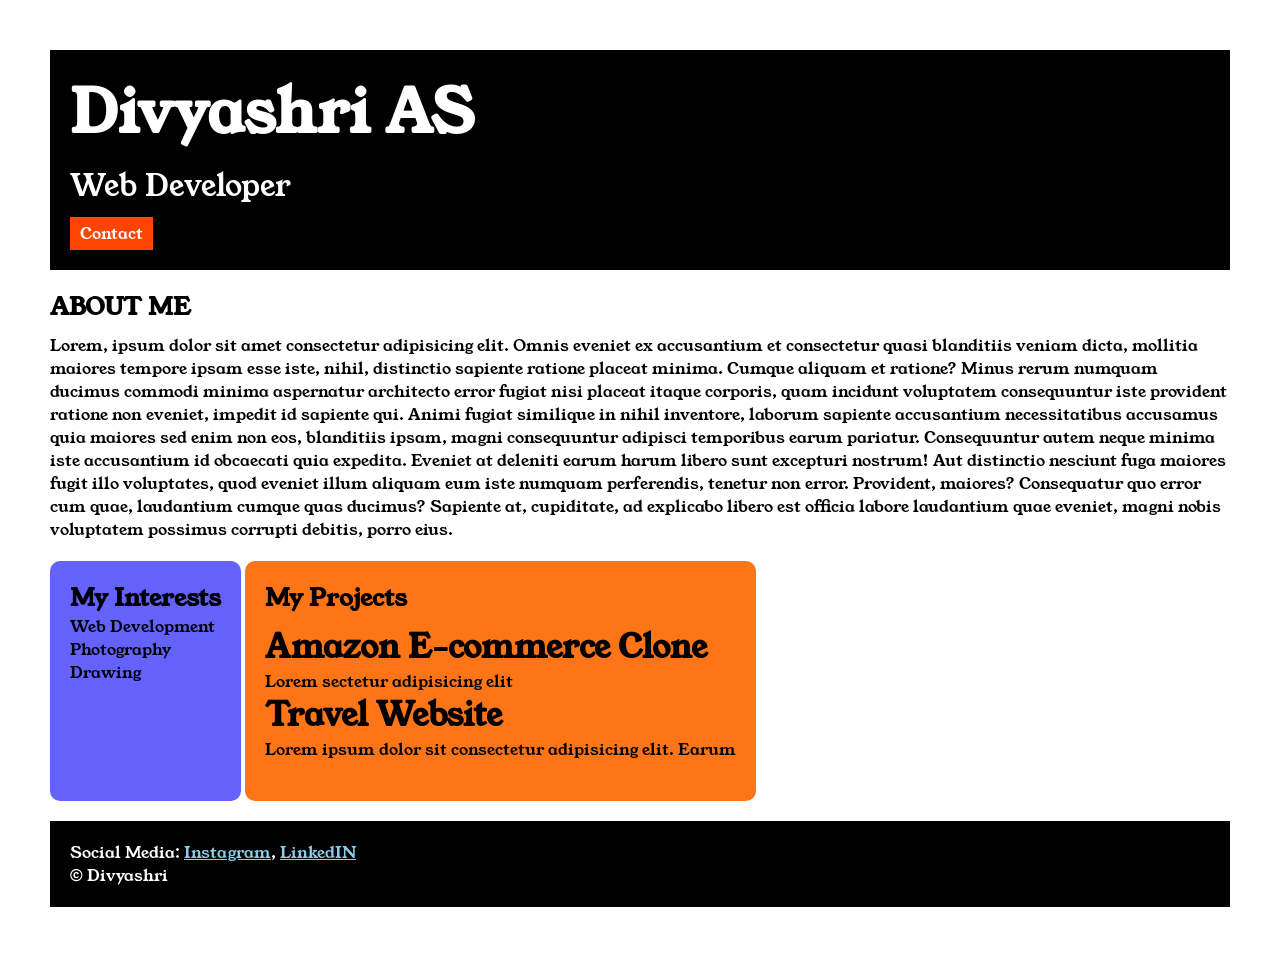
<file: index.html>
<!DOCTYPE html>
<html lang="en">

<head>
    <meta charset="UTF-8">
    <meta name="viewport" content="width=device-width, initial-scale=1.0">
    <title>Portfolio</title>
    <link rel="stylesheet" href="style.css">

    <link rel="preconnect" href="https://fonts.googleapis.com">
    <link rel="preconnect" href="https://fonts.gstatic.com" crossorigin>
    <link href="https://fonts.googleapis.com/css2?family=Young+Serif&display=swap" rel="stylesheet">
</head>

<body>
    <div class="container">
        <div class="section-one">
            <h1 class="section-one__name">Divyashri AS</h1>
            <p class="section-one__role">Web Developer</p>
            <a class="section-one__contact" href="Contact.html">Contact</a>

        </div>

        <div class="section-two">
            <h2 class="section-two__title">ABOUT ME</h2>
            <p class="section-two__desc"> Lorem, ipsum dolor sit amet consectetur adipisicing elit. Omnis eveniet ex
                accusantium et consectetur
                quasi
                blanditiis veniam dicta, mollitia maiores tempore ipsam esse iste, nihil, distinctio sapiente ratione
                placeat
                minima. Cumque aliquam et ratione? Minus rerum numquam ducimus commodi minima aspernatur architecto
                error fugiat
                nisi placeat itaque corporis, quam incidunt voluptatem consequuntur iste provident ratione non eveniet,
                impedit
                id
                sapiente qui. Animi fugiat similique in nihil inventore, laborum sapiente accusantium necessitatibus
                accusamus
                quia
                maiores sed enim non eos, blanditiis ipsam, magni consequuntur adipisci temporibus earum pariatur.
                Consequuntur
                autem neque minima iste accusantium id obcaecati quia expedita. Eveniet at deleniti earum harum libero
                sunt
                excepturi nostrum! Aut distinctio nesciunt fuga maiores fugit illo voluptates, quod eveniet illum
                aliquam eum
                iste
                numquam perferendis, tenetur non error. Provident, maiores? Consequatur quo error cum quae, laudantium
                cumque
                quas
                ducimus? Sapiente at, cupiditate, ad explicabo libero est officia labore laudantium quae eveniet, magni

                nobis voluptatem possimus corrupti debitis, porro eius.
            </p>
        </div>
        <div class="section-three">
            <h2 class="section-three__title">My Interests</h2>
            <ul class="section-three__desc">
                <li>Web Development</li>
                <li>Photography</li>
                <li>Drawing</li>
            </ul>

        </div>

        <div class="section-four">
            <h2 class="secton-four__title">My Projects</h2>
            <ul class="section-four__desc">
                <li>
                    <h1>Amazon E-commerce Clone</h1>
                    <p>Lorem sectetur adipisicing elit</p>
                </li>
                <li>
                    <h1>Travel Website</h1>
                    <p>Lorem ipsum dolor sit  consectetur adipisicing elit. Earum
                        </p>
                </li>
            </ul>
        </div>
        <div class="section-five">
            <p class="section-five__title">Social Media:
                <a href="">Instagram</a>,
                <a href="">LinkedIN</a>
            </p>

            <p class="section-five__desc">&copy; Divyashri</p>
        </div>

    </div>
</body>

</html>
</file>
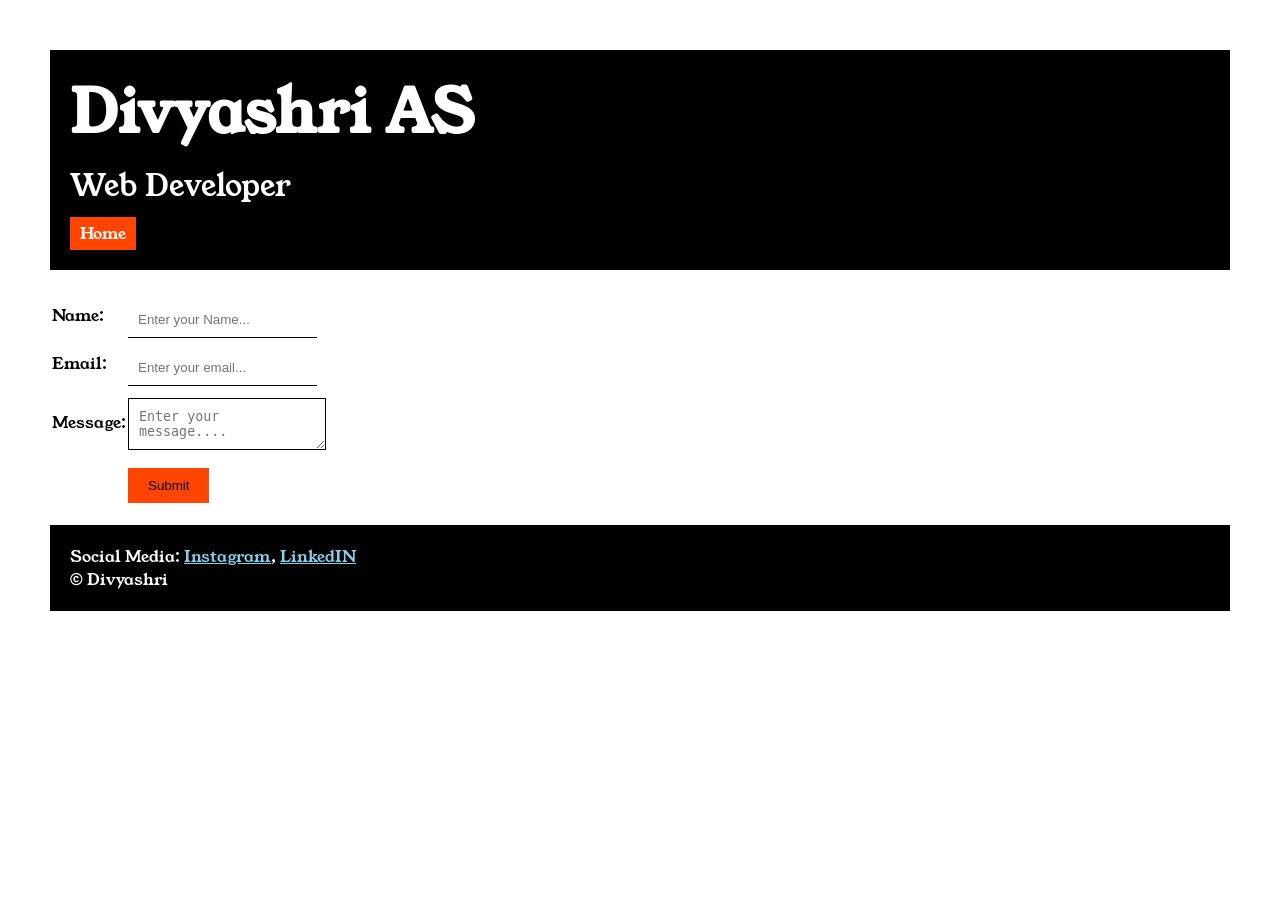
<file: Contact.html>
<!DOCTYPE html>
<html lang="en">

<head>
    <meta charset="UTF-8">
    <meta name="viewport" content="width=device-width, initial-scale=1.0">
    <title>Contact</title>

    <link rel="stylesheet" href="style.css">

    <link rel="preconnect" href="https://fonts.googleapis.com">
    <link rel="preconnect" href="https://fonts.gstatic.com" crossorigin>
    <link href="https://fonts.googleapis.com/css2?family=Young+Serif&display=swap" rel="stylesheet">
</head>

<body>
    <div class="container">
        <div class="section-one">
            <h1 class="section-one__name">Divyashri AS</h1>
            <p class="section-one__role">Web Developer</p>
            <a class="section-one__contact" href="index.html">Home</a>

        </div>
        <div class="contact-form">
            <form>
                <table>
                    <tr>
                        <td><label>Name: </label></td>
                        <td><input class="contact-form__input" type="text" placeholder="Enter your Name..."></td>
                    </tr>
                    <tr>
                        <td><label>Email: </label></td>
                        <td><input class="contact-form__input" type="email" placeholder="Enter your email..."></td>
                    </tr>
                    <tr>
                        <td><label>Message: </label></td>
                        <td><textarea class="contact-form__textarea" placeholder="Enter your message...."></textarea></td>
                    </tr>
                    <tr>
                        <td></td>
                        <td><input class="contact-form__submit" type="submit"></td>
                    </tr>
                </table>
            </form>
        </div>
        <div class="section-five">
            <p class="section-five__title">Social Media:
                <a href="">Instagram</a>,
                <a href="">LinkedIN</a>
            </p>

            <p class="section-five__desc">&copy; Divyashri</p>
        </div>

    </div>
</body>

</html>
</file>
<file: style.css>
* {
    padding: 0;
    margin: 0;
}

body {

    font-family: "Young Serif", serif;
}

.container {
    padding: 50px;

}

.section-one {
    background-color: black;
    color: white;
    padding: 20px;
}

.section-one__contact {
    background-color: orangered;
    color: white;
    text-decoration: none;
    padding-left: 10px;
    padding-right: 10px;
    padding-bottom: 5px;
    padding-top: 5px;
    display: inline-block;
    margin-top: 10px;
}

.section-one__name {
    font-size: 60px;
}

.section-one__role {
    font-size: 30px;
    margin-top: 10px;
}

.section-two,
.section-three,
.section-four,
.section-five {
    margin-top: 20px;
}

.section-two__desc,
.section-three_desc,
.section-four__desc,
.section-five__Desc {
    margin-top: 10px;
}

.section-five {
    background-color: black;
    color: white;
    padding: 20px;
}

.section-five__title a {
    color: skyblue;
}

.section-three li,.section-four li{
list-style: none;

}

.section-three{
    background-color: #6462FD;
    display: inline-block;
    padding: 20px;
    height: 200px;
    border-radius: 10px;
    vertical-align: top;
}

.section-four{
    background-color: #FE7517;
    display: inline-block;
    padding: 20px;
    height: 200px;
    border-radius: 10px;
    vertical-align: top;
    
}

.contact-form{
    margin-top: 20px;
}

.contact-form__input,.contact-form__textarea,.contact-form__submit{
    margin-top: 10px;
}

.contact-form__input{
    padding: 10px;
    border: none;
    border-bottom: solid black 1px;
}

.contact-form__textarea{
    padding: 10px;
    border: none;
    border: solid black 1px;
}

.contact-form__submit{
    padding-bottom: 10px;
    padding-top: 10px;
    padding-left: 20px;
    padding-right: 20px;
    background-color: orangered;
    color: black;
    border: none;
}
</file>
